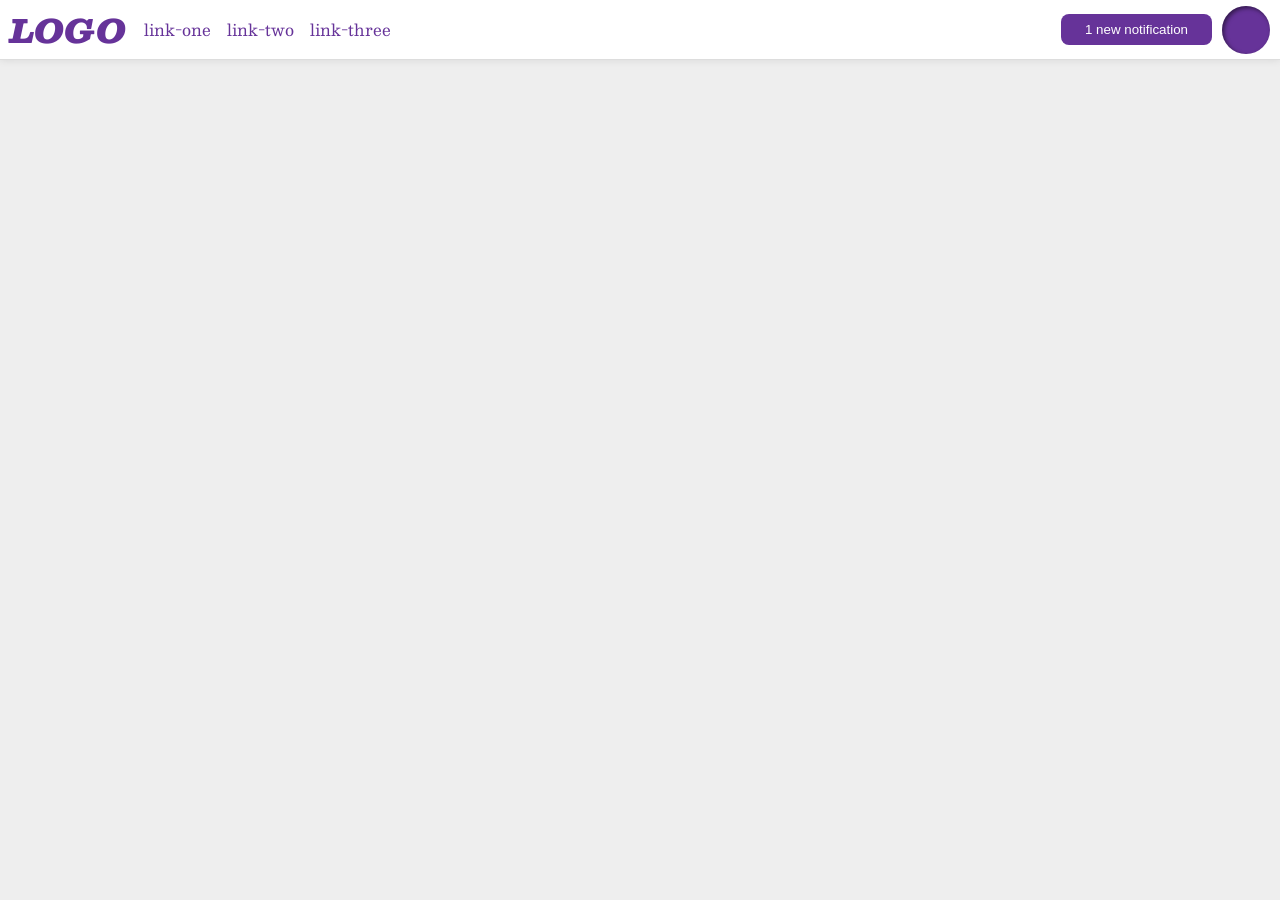
<file: foundations/flex/03-flex-header-2/index.html>
<!DOCTYPE html>
<html lang="en">
  <head>
    <meta charset="UTF-8">
    <meta http-equiv="X-UA-Compatible" content="IE=edge">
    <meta name="viewport" content="width=device-width, initial-scale=1.0">
    <title>Flex Header 2</title>
    <link rel="stylesheet" href="style.css">
  </head>
  <body>
    <div class="header">
      <div class = "logo-and-links">
        <div class="logo">
          LOGO
        </div>
        <ul class="links">
          <li><a href="https://google.com">link-one</a></li>
          <li><a href="https://google.com">link-two</a></li>
          <li><a href="https://google.com">link-three</a></li>
        </ul>
      </div>
      <div class = "notification-and-img">
        <button class="notifications">
          1 new notification
        </button>
        <div class="profile-image"></div>
      </div>
    </div>
  </body>
</html>
</file>
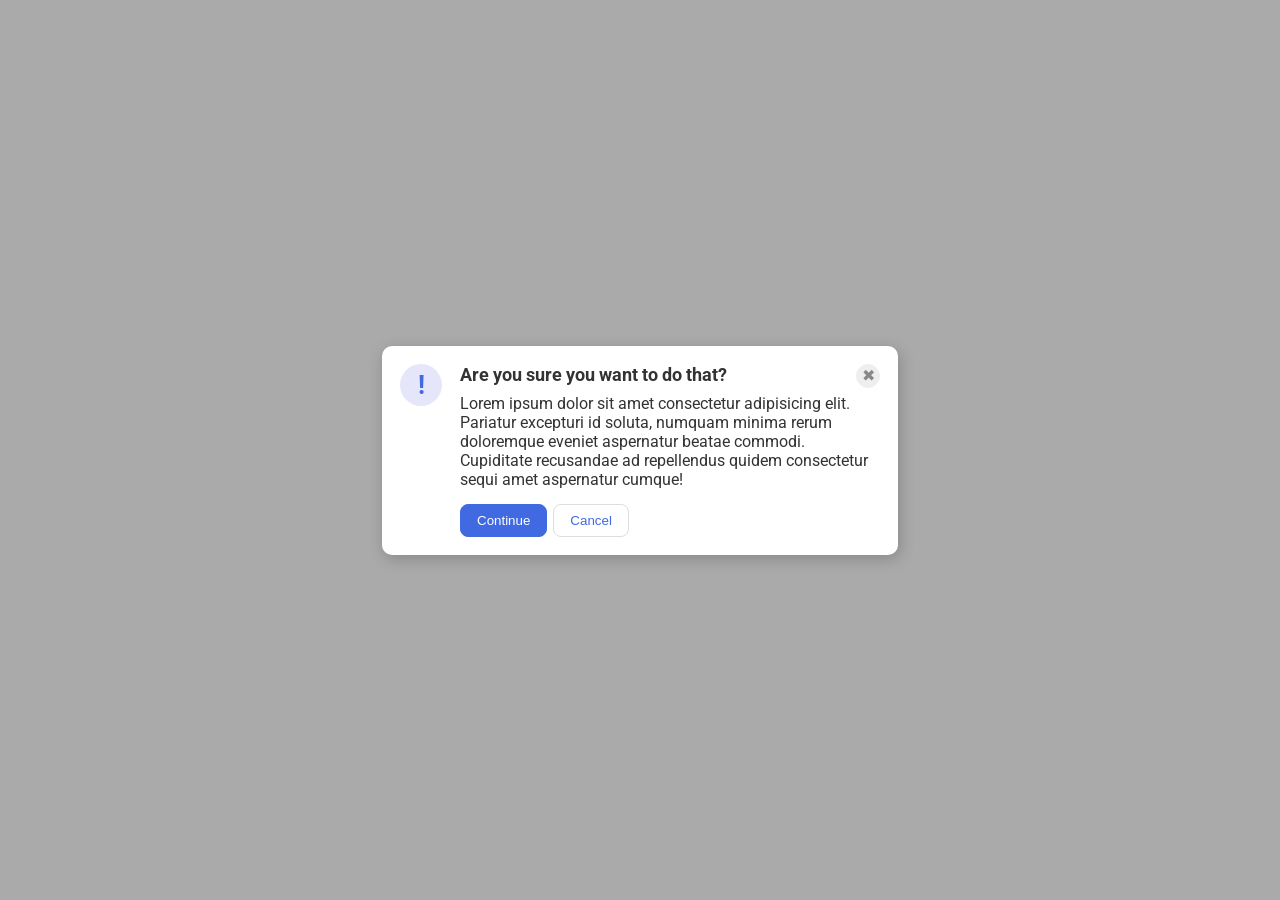
<file: foundations/flex/05-flex-modal/index.html>
<!DOCTYPE html>
<html lang="en">
  <head>
    <meta charset="UTF-8">
    <meta http-equiv="X-UA-Compatible" content="IE=edge">
    <meta name="viewport" content="width=device-width, initial-scale=1.0">
    <link rel="stylesheet" href="style.css">
    <title>Modal</title>
  </head>
  <body>
    <div class="modal">
      <div>
        <div class="icon">!</div>
      </div>
      <div>
        <div class = "header-and-close-button">
          <div class="header"><strong>Are you sure you want to do that?</strong></div>
          <button class="close-button">✖</button>
        </div>
        <div class="text">Lorem ipsum dolor sit amet consectetur adipisicing elit. Pariatur excepturi id soluta, numquam minima rerum doloremque eveniet aspernatur beatae commodi. Cupiditate recusandae ad repellendus quidem consectetur sequi amet aspernatur cumque!</div>
        <div class = "continue-and-cancel">
          <button class="continue">Continue</button>
          <button class="cancel">Cancel</button>
        </div>
      </div>
    </div>
  </body>
</html>
</file>
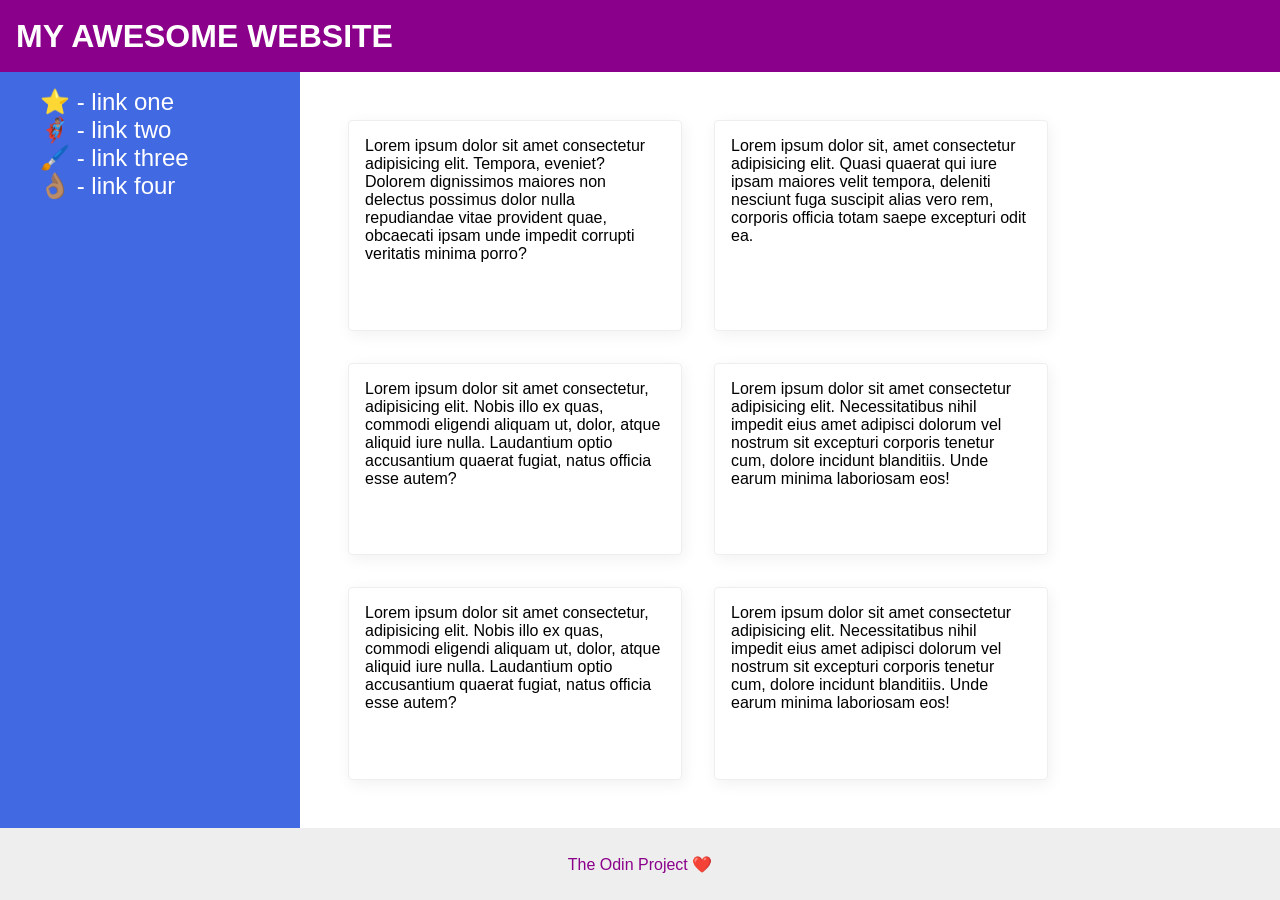
<file: foundations/flex/07-flex-layout-2/index.html>
<!DOCTYPE html>
<html lang="en">
  <head>
    <meta charset="UTF-8">
    <meta http-equiv="X-UA-Compatible" content="IE=edge">
    <meta name="viewport" content="width=device-width, initial-scale=1.0">
    <title>The Holy Grail</title>
    <link rel="stylesheet" href="style.css">
  </head>
  <body>
    <div class="header">
      MY AWESOME WEBSITE
    </div>
    <div class = "content">
      <div class="sidebar">
        <ul>
          <li><a href="#">⭐ - link one</a></li>
          <li><a href="#">🦸🏽‍♂️ - link two</a></li>
          <li><a href="#">🖌️ - link three</a></li>
          <li><a href="#">👌🏽 - link four</a></li>
        </ul>
      </div>
      <div class = "cards">
        <div class="card">Lorem ipsum dolor sit amet consectetur adipisicing elit. Tempora, eveniet? Dolorem dignissimos maiores non delectus possimus dolor nulla repudiandae vitae provident quae, obcaecati ipsam unde impedit corrupti veritatis minima porro?</div>
        <div class="card">Lorem ipsum dolor sit, amet consectetur adipisicing elit. Quasi quaerat qui iure ipsam maiores velit tempora, deleniti nesciunt fuga suscipit alias vero rem, corporis officia totam saepe excepturi odit ea.</div>
        <div class="card">Lorem ipsum dolor sit amet consectetur, adipisicing elit. Nobis illo ex quas, commodi eligendi aliquam ut, dolor, atque aliquid iure nulla. Laudantium optio accusantium quaerat fugiat, natus officia esse autem?</div>
        <div class="card">Lorem ipsum dolor sit amet consectetur adipisicing elit. Necessitatibus nihil impedit eius amet adipisci dolorum vel nostrum sit excepturi corporis tenetur cum, dolore incidunt blanditiis. Unde earum minima laboriosam eos!</div>
        <div class="card">Lorem ipsum dolor sit amet consectetur, adipisicing elit. Nobis illo ex quas, commodi eligendi aliquam ut, dolor, atque aliquid iure nulla. Laudantium optio accusantium quaerat fugiat, natus officia esse autem?</div>
        <div class="card">Lorem ipsum dolor sit amet consectetur adipisicing elit. Necessitatibus nihil impedit eius amet adipisci dolorum vel nostrum sit excepturi corporis tenetur cum, dolore incidunt blanditiis. Unde earum minima laboriosam eos!</div>
      </div>
    </div>
      <div class="footer">
      The Odin Project ❤️
    </div>
  </body>
</html>
</file>
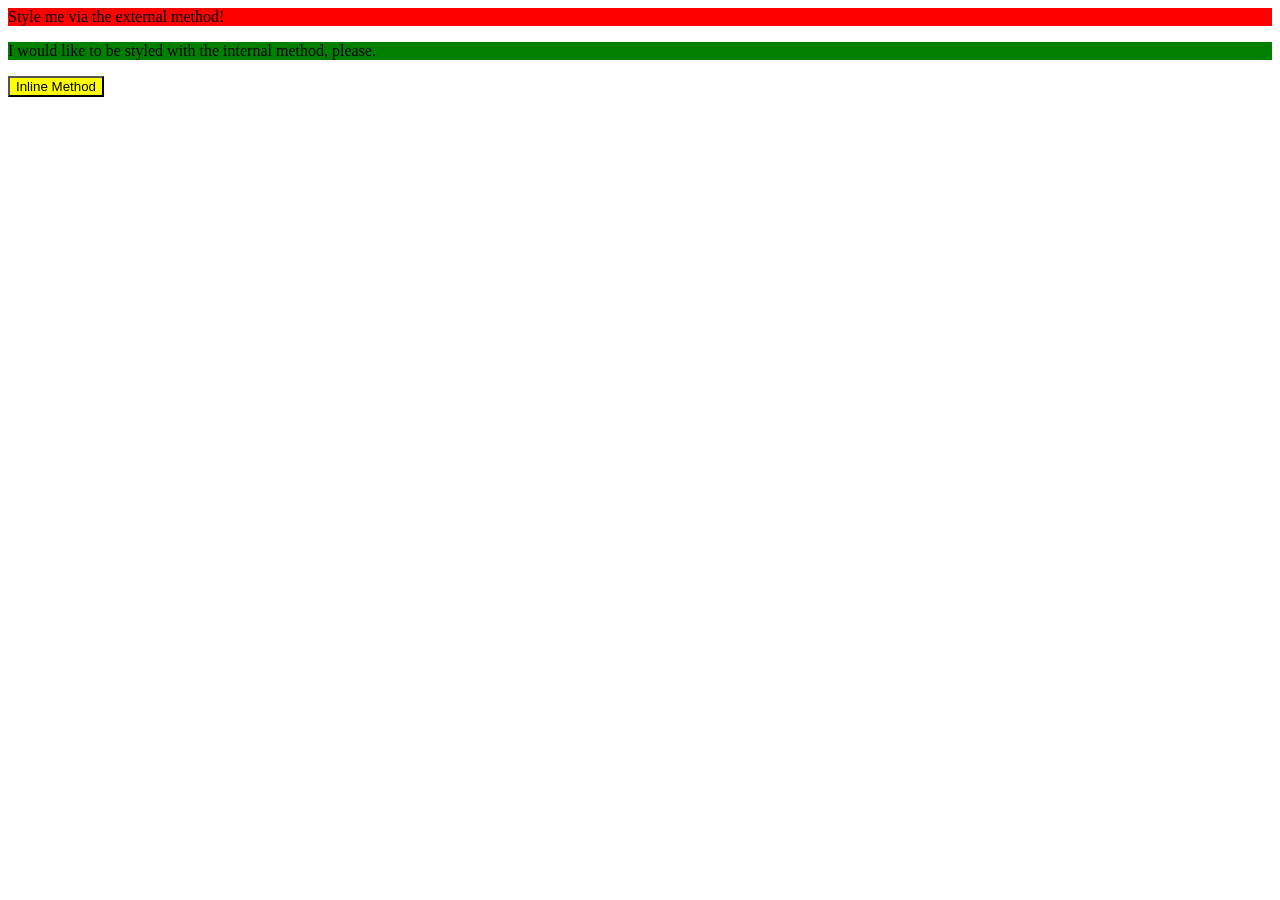
<file: foundations/intro-to-css/01-css-methods/index.html>
<!DOCTYPE html>
<html lang="en">
  <head>
    <link rel = "stylesheet" href = "style.css">
    <style>
      p {
        background-color: green;
      }
    </style>
    <meta charset="UTF-8">
    <meta http-equiv="X-UA-Compatible" content="IE=edge">
    <meta name="viewport" content="width=device-width, initial-scale=1.0">
    <title>Methods for Adding CSS</title>
  </head>
  <body>
    <div>Style me via the external method!</div>
    <p>I would like to be styled with the internal method, please.</p>
    <button style = "background-color: yellow;">Inline Method</button>
  </body>
</html>
</file>
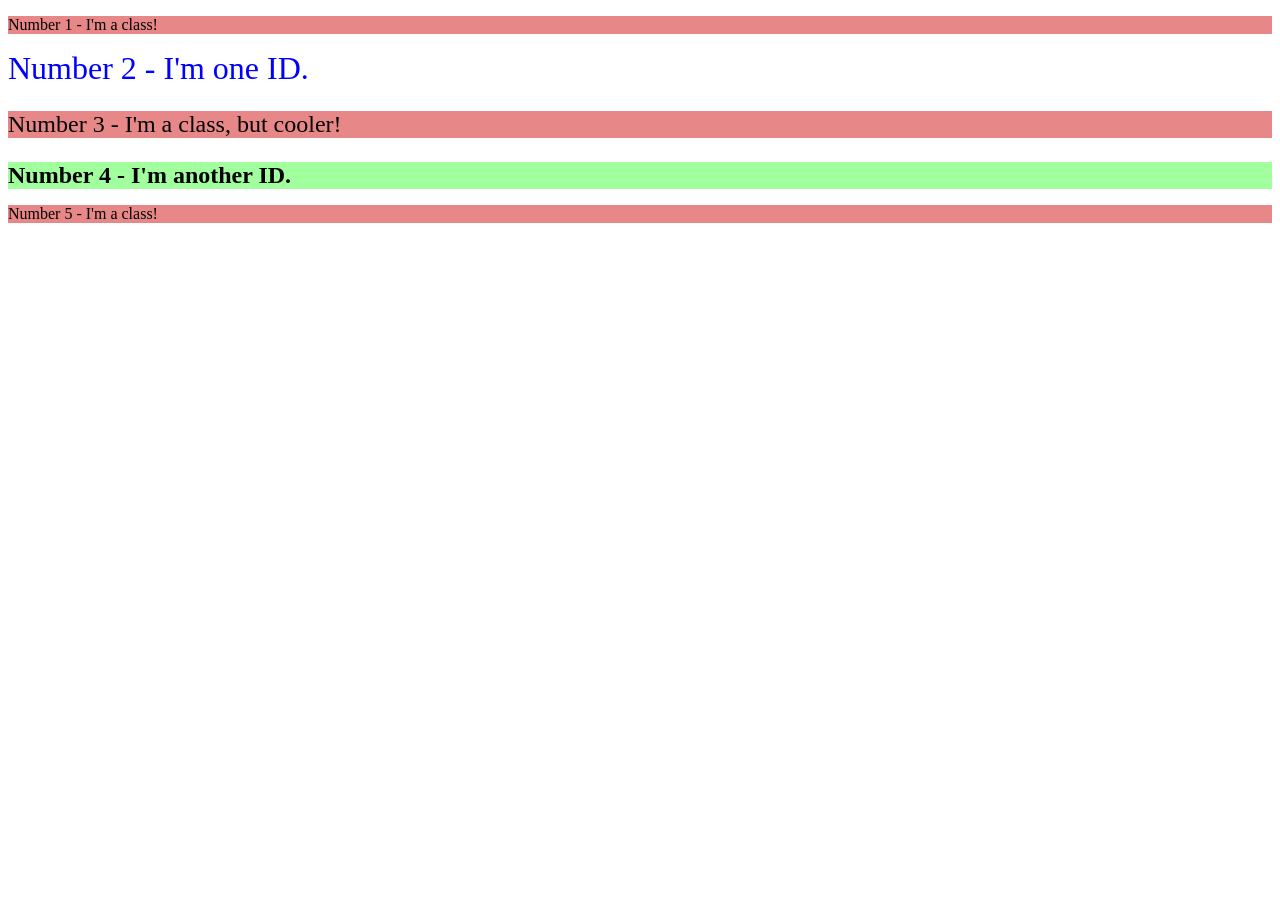
<file: foundations/intro-to-css/02-class-id-selectors/index.html>
<!DOCTYPE html>
<html lang="en">
  <head>
    <meta charset="UTF-8">
    <meta http-equiv="X-UA-Compatible" content="IE=edge">
    <meta name="viewport" content="width=device-width, initial-scale=1.0">
    <title>Class and ID Selectors</title>
    <link rel="stylesheet" href="style.css">
  </head>
  <body>
    <p class = "red-bg">Number 1 - I'm a class!</p>
    <div class = "times-new-roman" id = "second-line">Number 2 - I'm one ID.</div>
    <p class = "red-bg bigger-font-size">Number 3 - I'm a class, but cooler!</p>
    <div class = "times-new-roman bigger-font-size green-bg"><strong>Number 4 - I'm another ID.</strong></div>
    <p class = "red-bg">Number 5 - I'm a class!</p>
  </body>
</html>
</file>
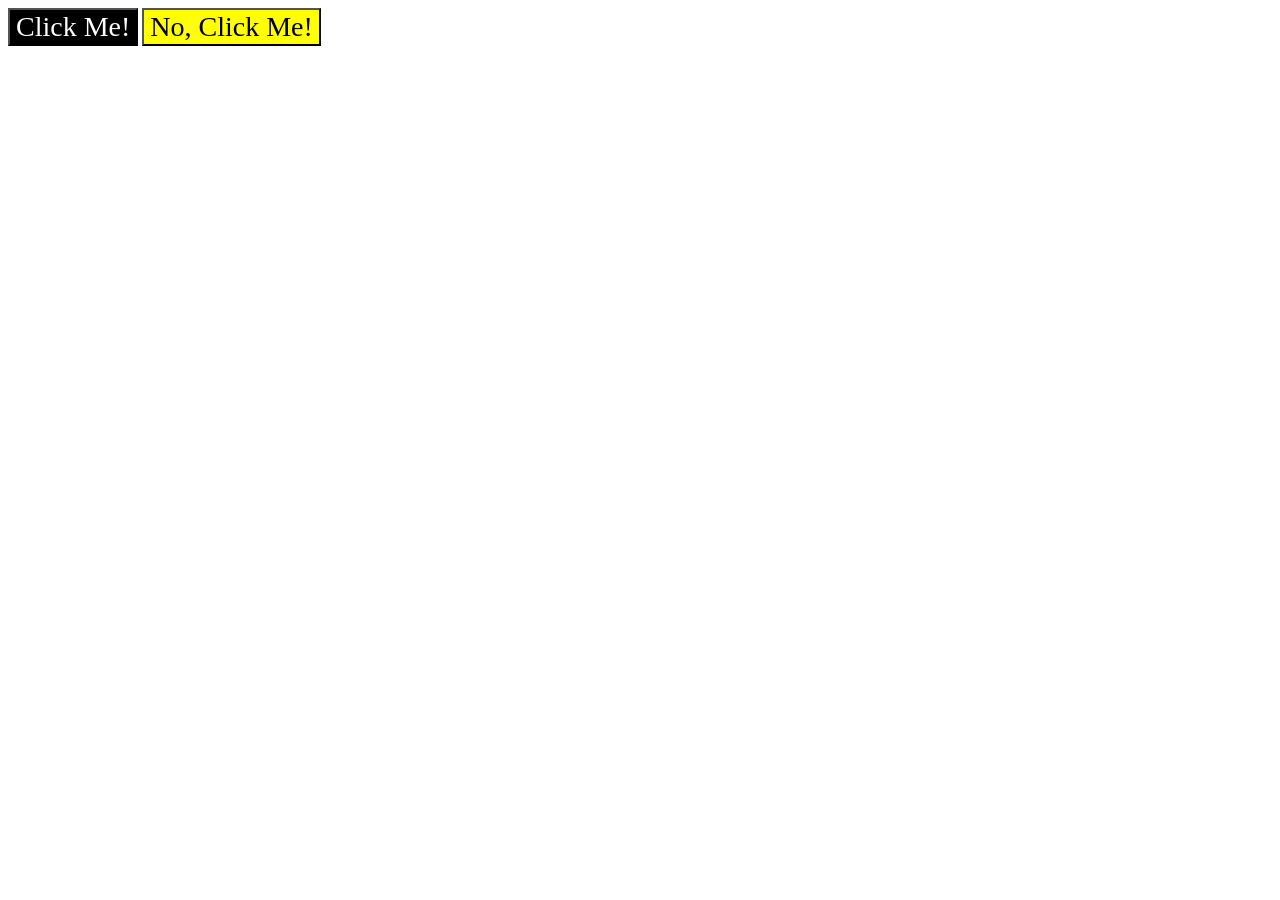
<file: foundations/intro-to-css/03-grouping-selectors/index.html>
<!DOCTYPE html>
<html lang="en">
  <head>
    <meta charset="UTF-8">
    <meta http-equiv="X-UA-Compatible" content="IE=edge">
    <meta name="viewport" content="width=device-width, initial-scale=1.0">
    <title>Grouping Selectors</title>
    <link rel="stylesheet" href="style.css">
  </head>
  <body>
    <button class = "one">Click Me!</button>
    <button class = "two">No, Click Me!</button>
  </body>
</html>
</file>
<file: foundations/flex/03-flex-header-2/style.css>
/* this is some magical font-importing.  
you'll learn about it later. */
@import url('https://fonts.googleapis.com/css2?family=Besley:ital,wght@0,400;1,900&display=swap');

body {
  margin: 0;
  background: #eee;
  font-family: Besley, serif;
}

.header {
  background: white;
  border-bottom: 1px solid #ddd;
  box-shadow: 0 0 8px rgba(0,0,0,.1);
  display: flex;
  justify-content: space-between;
}

.logo-and-links,
.notification-and-img{
  display: flex;
  justify-content: center;
  align-items: center;
}

.profile-image {
  background: rebeccapurple;
  box-shadow: inset 2px 2px 4px rgba(0,0,0,.5);
  border-radius: 50%;
  width: 48px;
  height: 48px;
  margin: 0px 10px;
}

.logo {
  margin: 0 10px;
  color: rebeccapurple;
  font-size: 32px;
  font-weight: 900;
  font-style: italic;
}

button {
  border: none;
  border-radius: 8px;
  background: rebeccapurple;
  color: white;
  padding: 8px 24px;
}

a {
  margin: 0px 8px;
  /* this removes the line under our links */
  text-decoration: none;
  color: rebeccapurple;
}

ul {
  padding: 0px;
  display: flex;
  list-style-type: none;
}
</file>
<file: foundations/flex/05-flex-modal/style.css>
@import url('https://fonts.googleapis.com/css2?family=Roboto:wght@400;700&display=swap');

html, body {
  height: 100%;
}

body {
  font-family: Roboto, sans-serif;
  margin: 0;
  background: #aaa;
  color: #333;
  /* I'll give you this one for free lol */
  display: flex;
  align-items: center;
  justify-content: center;
}

.modal {
  background: white;
  width: 480px;
  border-radius: 10px;
  box-shadow: 2px 4px 16px rgba(0,0,0,.2);
  display: flex;
  padding: 18px;
}

.icon {
  color: royalblue;
  font-size: 26px;
  font-weight: 700;
  background: lavender;
  width: 42px;
  height: 42px;
  border-radius: 50%;
  display: flex;
  align-items: center;
  justify-content: center;
  margin-right: 18px;
}

.close-button {
  background: #eee;
  border-radius: 50%;
  color: #888;
  font-weight: 400;
  font-size: 16px;
  height: 24px;
  width: 24px;
  display: flex;
  align-items: center;
  justify-content: center;
  border: 1px solid #eee;
  padding: 0;
}

button {
  cursor: pointer;
  padding: 8px 16px;
  border-radius: 8px;
}

button.continue {
  background: royalblue;
  border: 1px solid royalblue;
  color: white;
}

button.cancel {
  background: white;
  border: 1px solid #ddd;
  color: royalblue;
}

.header-and-close-button{
  font-size: large;
  display: flex;
  justify-content: space-between;
  margin-bottom: 6px;
}

.continue-and-cancel{
  display: flex;
  gap: 6px;
}

.text{
  margin-bottom: 15px;
}
</file>
<file: foundations/flex/07-flex-layout-2/style.css>
body {
  font-family: -apple-system, BlinkMacSystemFont, 'Segoe UI', Roboto, Oxygen, Ubuntu, Cantarell, 'Open Sans', 'Helvetica Neue', sans-serif;
  margin: 0;
  min-height: 100vh;
  display: flex;
  flex-direction: column;
}

.header {
  display: flex;
  height: 72px;
  font-weight: 800;
  font-size: 32px;
  font-weight: 900px;;
  background: darkmagenta;
  color: white;
  align-items: center;
  padding-left: 16px;
}

.content{
  flex: 1;
  display: flex;
}

.footer {
  height: 72px;
  background: #eee;
  color: darkmagenta;
  display: flex;
  justify-content: center;
  align-items: center;
}

.sidebar {
  width: 300px;
  flex-shrink: 0;
  background: royalblue;
  box-sizing: border-box;
}

.cards{
  display: flex;
  flex-wrap: wrap;
  padding: 48px;
  gap: 32px;
}

.card {
  border: 1px solid #eee;
  box-shadow: 2px 4px 16px rgba(0,0,0,.06);
  border-radius: 4px;
  padding: 16px;
  width: 300px;
}

a{
  text-decoration: none;
  color: white;
  font-size: 24px;
}

li{
  list-style-type: none;
}
</file>
<file: foundations/intro-to-css/01-css-methods/style.css>
div {
    background-color: red;
}
</file>
<file: foundations/intro-to-css/02-class-id-selectors/style.css>
.red-bg{
    background-color:rgba(217, 56, 56, 0.6); 
}

.green-bg{
    background-color: rgba(22, 255, 10, 0.4);
}

.times-new-roman{
    font-family: 'Times New Roman';
}

.bigger-font-size{
    font-size: x-large;
}

#second-line{
    color: blue;
    font-size: xx-large;
}
</file>
<file: foundations/intro-to-css/03-grouping-selectors/style.css>
.one,
.two{
    font-size: 28px;
    font-family: 'Times New Roman', sans-serif;
}

.one{
    background-color: black;
    color: white;
}

.two{
    background-color: yellow;
}
</file>
